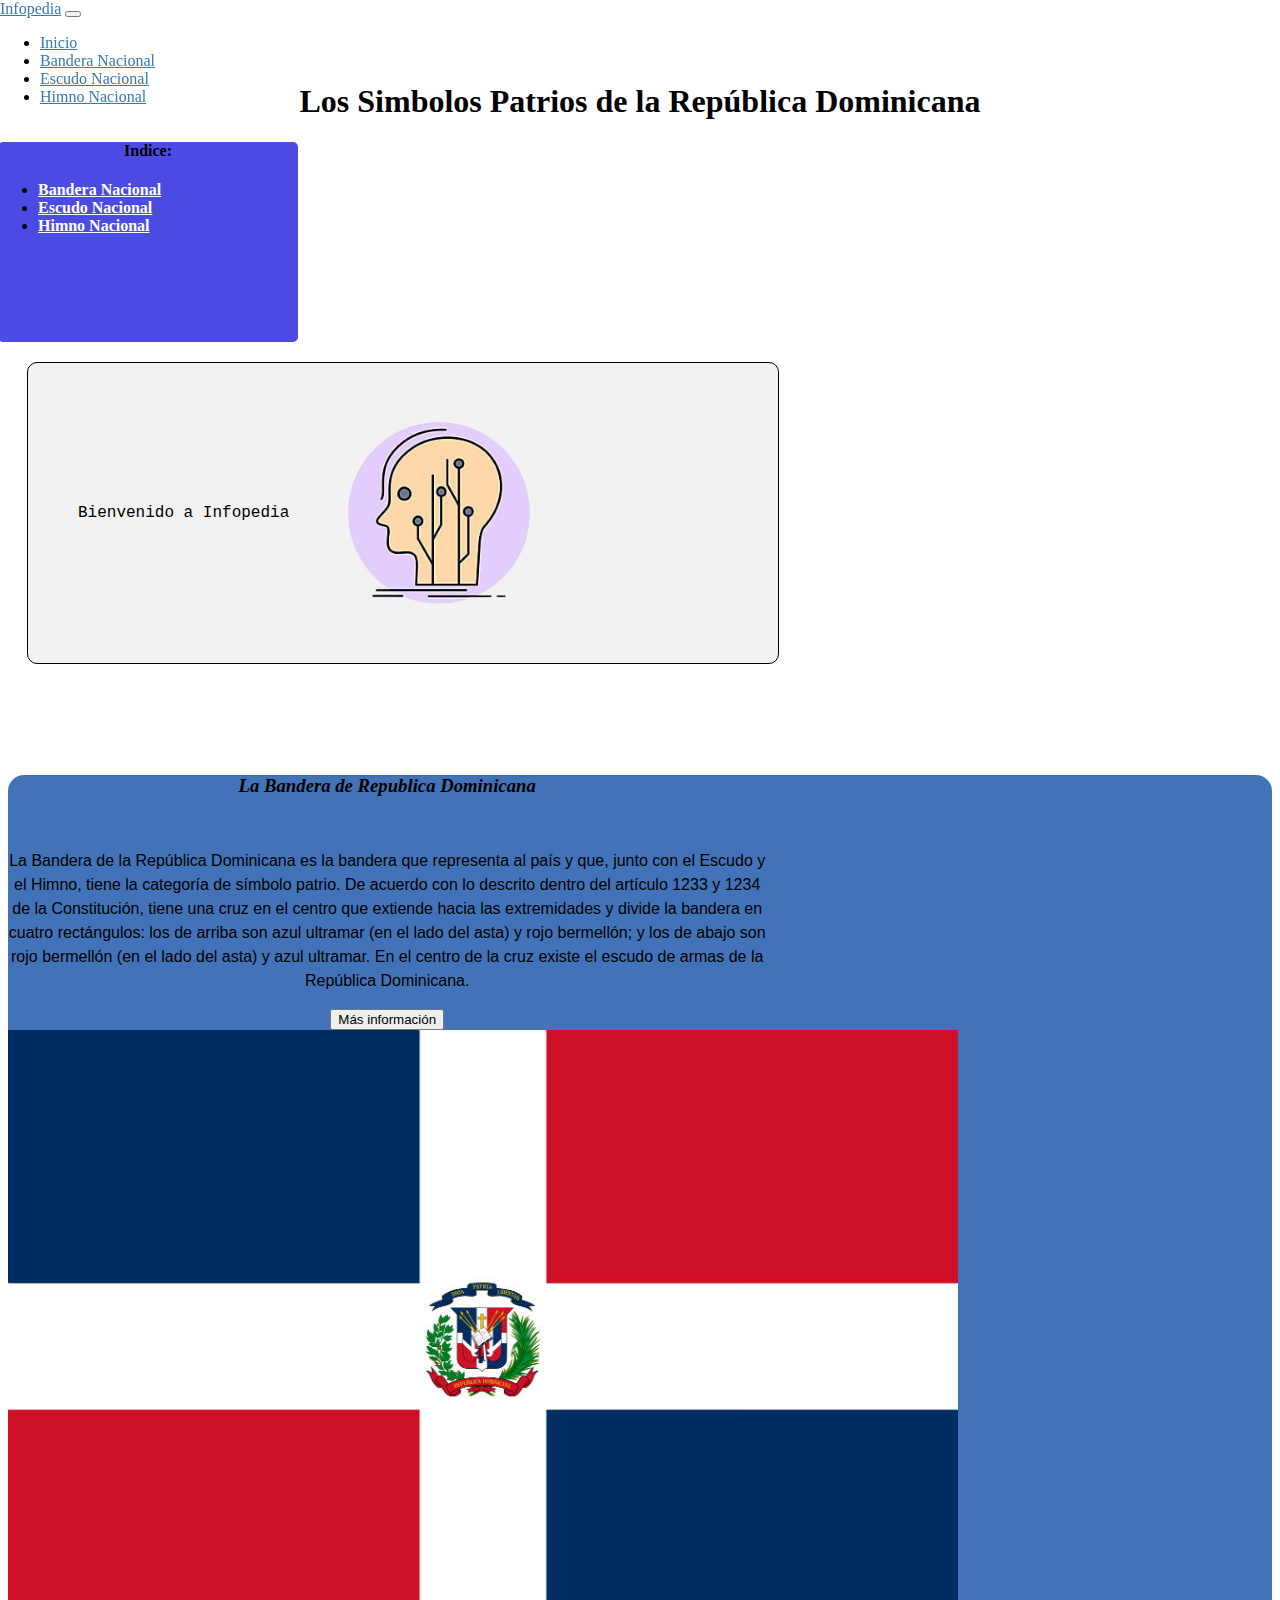
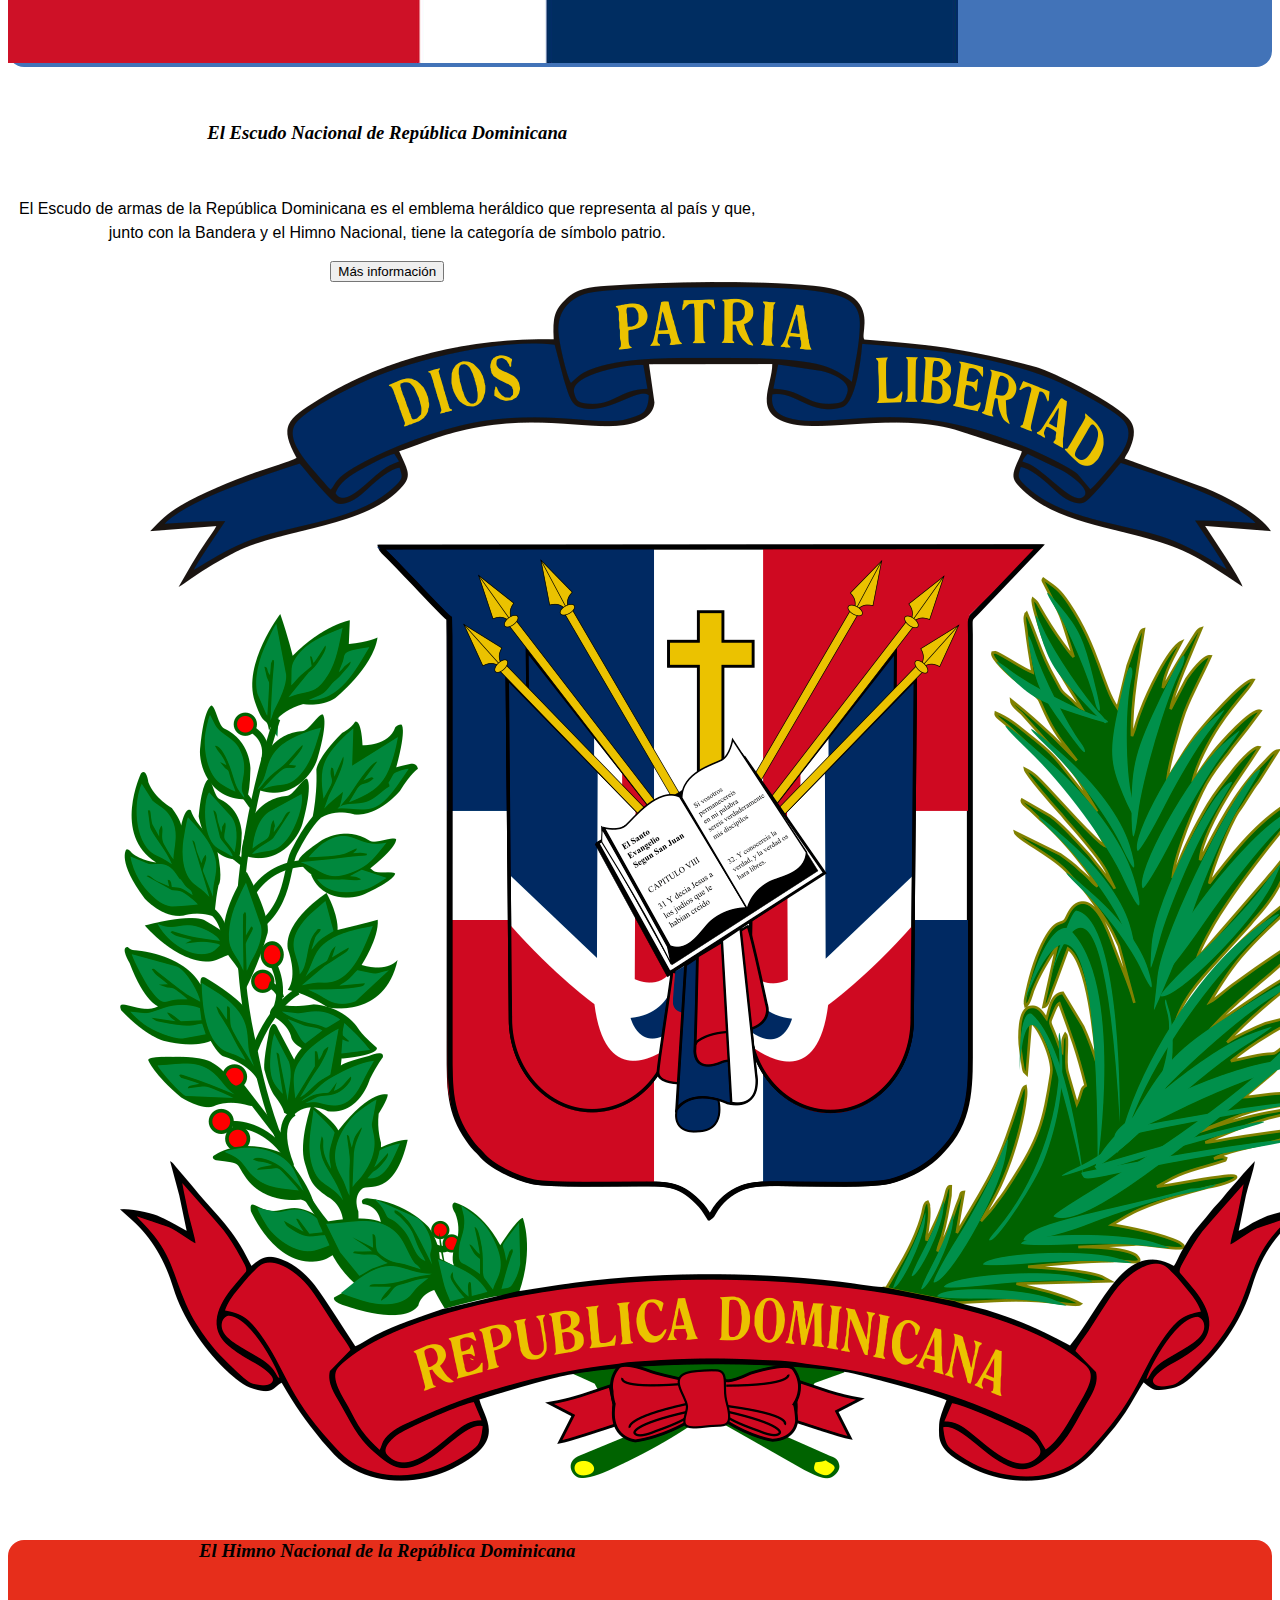
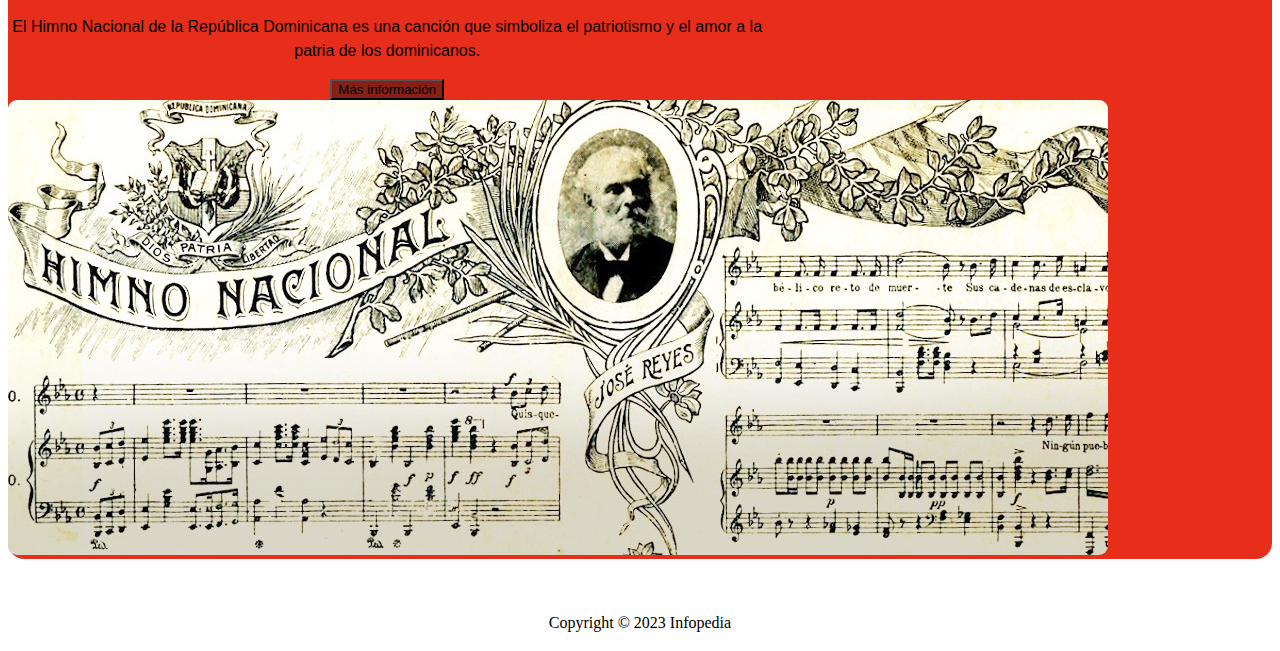
<file: index.html>
<!DOCTYPE html>
<html lang="en">
<head>
  <meta charset="UTF-8">
  <meta http-equiv="X-UA-Compatible" content="IE=edge">
  <meta name="viewport" content="width=device-width, initial-scale=1.0">

  <link href="https://cdn.jsdelivr.net/npm/bootstrap@5.3.0-alpha1/dist/css/bootstrap.min.css" rel="stylesheet" integrity="sha384-GLhlTQ8iRABdZLl6O3oVMWSktQOp6b7In1Zl3/Jr59b6EGGoI1aFkw7cmDA6j6gD" crossorigin="anonymous">
  <link rel="stylesheet" href="css/style.css">
  <link rel="icon" type="image/png" href="img/icon.png">

  <link
  rel="stylesheet"
  href="https://cdnjs.cloudflare.com/ajax/libs/animate.css/4.1.1/animate.min.css"
  />

  <title>Infopedia</title>
</head>

<body>
  <header class="fixed-top">
    <nav class="navbar navbar-expand-lg navbar-dark bg-dark">
      <div class="container-fluid">
        <a class="navbar-brand" href="index.html">Infopedia</a>
        <button class="navbar-toggler" type="button" data-toggle="collapse" data-target="#navbarNav" aria-controls="navbarNav" aria-expanded="false" aria-label="Toggle navigation">
          <span class="navbar-toggler-icon"></span>
        </button>
        <div class="collapse navbar-collapse" id="navbarNav">
          <ul class="navbar-nav">
            <li class="nav-item">
              <a class="nav-link active" aria-current="page" href="index.html">Inicio</a>
            </li>
            <li class="nav-item">
              <a class="nav-link" href="BanderaN.html">Bandera Nacional</a>
            </li>
            <li class="nav-item">
              <a class="nav-link" href="#">Escudo Nacional</a>
            </li>
            <li class="nav-item">
              <a class="nav-link" href="#">Himno Nacional</a>
            </li>
          </ul>
        </div>
      </div>
    </nav>
  </header>
  
<!--El titulo PRINCIPAL WE-->
<div class="Fondo">
  <div class="card-header">
    <br>
    <br>
    <br>
    <h1 class="animate__animated animate__backInRight" class="Titulo_principal" style="text-align:center;">Los Simbolos Patrios de la República Dominicana</h1>
  </div> 
  <!--Indice y Bienvenido a Infopedia-->
  <div class="container my-2 d-flex" style="margin-left: -10px;">
    <div class="card bg-primary text-white mr-5" style="border-radius: 5px;">
      <div class="card-body" style="align-items: center;">
        <h4 class="text-center">Indice:</h4>
        <ul class="list-group list-group-flush">
          <li class="list-group-item bg-light">
            <a id="Indices_Name" href="BanderaN.html" class="text-primary">Bandera Nacional</a>
          </li>
          <li class="list-group-item bg-light">
            <a href="Escudo.html" id="Indices_Name" class="text-primary">Escudo Nacional</a>
          </li>
          <li class="list-group-item bg-light">
            <a href="HimnoN.html" id="Indices_Name" class="text-primary">Himno Nacional</a>
          </li>
        </ul>
      </div>
    </div>

    <!-- Bienvenido a Infopedia -->
  <div class="posicionar d-flex align-items-center">
    <p class="mr-3" style="font-family: 'Courier New', Courier, monospace;">Bienvenido a Infopedia</p>
    <img src="img/Logo_infopedia-remove.png" alt="Logo Infopedia" class="Imagen">
  </div>
</div>

<!--Espaciado para principiantes-->
<br>
<br>
<br>
<br>

<!--La Bandera Nacional-->
<div class="d-flex align-items-center" style="background-color: #4273B8; border-radius: 1em;">
  <div class="text-left" style="width: 60%;">
    <h3 class="animate__animated animate__wobble" style="font-style: italic; text-align: center;">La Bandera de Republica Dominicana</h3>
    <br>
    <p style="font-family: 'Franklin Gothic Medium', 'Arial Narrow', Arial, sans-serif; text-align: center;">La Bandera de la República Dominicana es la bandera que representa al país y que, junto con el Escudo y el Himno, tiene la categoría de símbolo patrio.
      De acuerdo con lo descrito dentro del artículo 1233 y 1234 de la Constitución, tiene una cruz en el centro que extiende hacia las extremidades y divide la bandera en cuatro rectángulos: los de arriba son azul ultramar (en el lado del asta) y rojo bermellón; y los de abajo son rojo bermellón (en el lado del asta) y azul ultramar. En el centro de la cruz existe el escudo de armas de la República Dominicana.
    </p>
    <div class="text-center" style="margin-top: 10px;">
      <button class="btn btn-primary" >Más información</button>
    </div>
  </div>
  <div class="text-right" style="width: 40%;">
    <img src="img/bandera-de-republica-dominicana.jpg" alt="Bandera" class="img-fluid">
  </div>
</div>

<br>
<br>

<!-- Escudo Nacional -->
<div class="d-flex align-items-center" style="background-color: rgb(255, 255, 255); border-radius: 1em;">
  <div class="text-left" style="width: 60%;">
    <h3 class="animate__animated animate__fadeInDown" style="font-style: italic; text-align: center;">El Escudo Nacional de República Dominicana</h3>
    <br>
    <p style="font-family: 'Franklin Gothic Medium', 'Arial Narrow', Arial, sans-serif; text-align: center;">El Escudo de armas de la República Dominicana es el emblema heráldico que representa al país y que, junto con la Bandera y el Himno Nacional, tiene la categoría de símbolo patrio.
    </p>
    <div class="text-center" style="margin-top: 10px;">
      <button class="btn btn-primary">Más información</button>
    </div>
  </div>
  <div class="text-right" style="width: 23%; margin-left: 7em;">
    <img src="img/escudoRD.png" alt="Bandera" class="img-fluid">
  </div>
</div>

<br>
<br>

<!-- Himno Nacional -->
<div class="d-flex align-items-center" style="background-color:#e62e1b ; border-radius: 1em;">
  <div class="text-left" style="width: 60%;">
    <h3 class="animate__animated animate__fadeInRight" style="font-style: italic; text-align: center;">El Himno Nacional de la República Dominicana</h3>
    <br>
    <p style="font-family: 'Franklin Gothic Medium', 'Arial Narrow', Arial, sans-serif ; text-align: center;">El Himno Nacional de la República Dominicana es una canción que simboliza el patriotismo y el amor a la patria de los dominicanos.
    </p>
    <div class="text-center" style="margin-top: 10px;">
      <button class="btn btn-primary" style="background-color: #862014;">Más información</button>
    </div>
  </div>
  <div class="text-right" style="width: 44%;">
    <img src="img/himno_introductorio.jpg" alt="Bandera" class="img-fluid" style="border-radius: 9px;">
  </div>
</div>

<br>
<br>

<footer class="bg-dark text-white py-3">
  <div class="container">
    <p class="text-center">Copyright &copy; 2023 Infopedia</p>
  </div>
</footer>

<script src="https://code.jquery.com/jquery-3.6.0.min.js"></script>
<script src="script/script.js"></script>
<script src="https://cdn.jsdelivr.net/npm/bootstrap@5.3.0-alpha1/dist/js/bootstrap.bundle.min.js" integrity="sha384-w76AqPfDkMBDXo30jS1Sgez6pr3x5MlQ1ZAGC+nuZB+EYdgRZgiwxhTBTkF7CXvN" crossorigin="anonymous"></script>
</body>
</html>
</file>
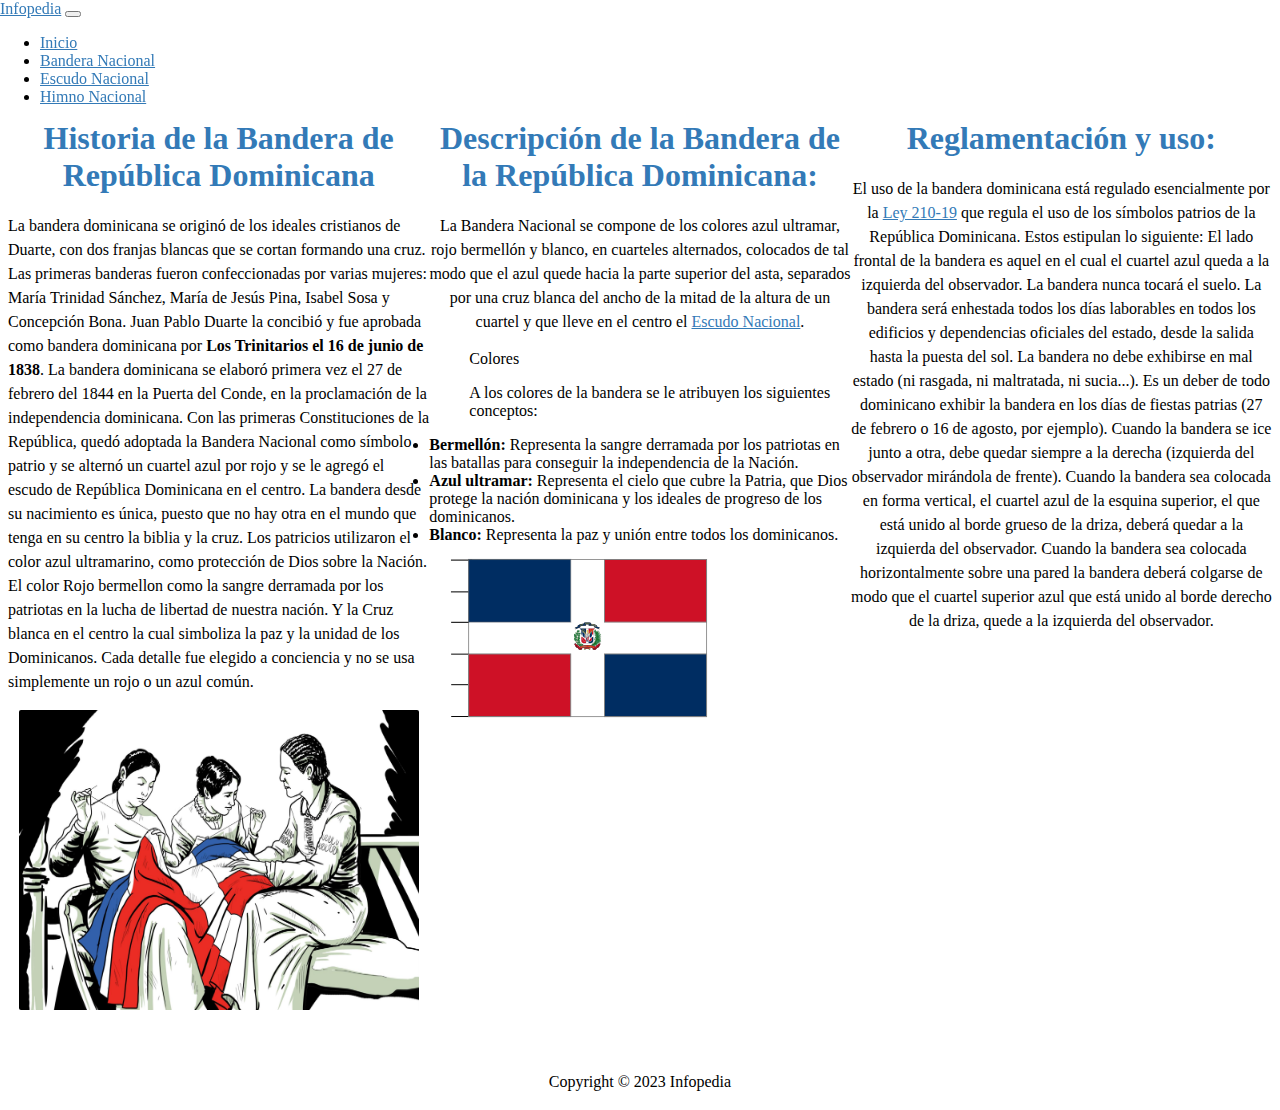
<file: BanderaN.html>
<!DOCTYPE html>
<html lang="en">
<head>
    <meta charset="UTF-8">
    <meta http-equiv="X-UA-Compatible" content="IE=edge">
    <meta name="viewport" content="width=device-width, initial-scale=1.0">
    <link href="https://cdn.jsdelivr.net/npm/bootstrap@5.3.0-alpha1/dist/css/bootstrap.min.css" rel="stylesheet" integrity="sha384-GLhlTQ8iRABdZLl6O3oVMWSktQOp6b7In1Zl3/Jr59b6EGGoI1aFkw7cmDA6j6gD" crossorigin="anonymous">
    <link rel="stylesheet" href="css/style.css">
    <link rel="icon" type="image/png" href="img/icon.png">

    <link
    rel="stylesheet"
    href="https://cdnjs.cloudflare.com/ajax/libs/animate.css/4.1.1/animate.min.css"
    />
    <title>Bandera Nacional</title>
</head>
<body>
    <header class="fixed-top">
        <nav class="navbar navbar-expand-lg navbar-dark bg-dark">
          <div class="container-fluid">
            <a class="navbar-brand" href="index.html">Infopedia</a>
            <button class="navbar-toggler" type="button" data-toggle="collapse" data-target="#navbarNav" aria-controls="navbarNav" aria-expanded="false" aria-label="Toggle navigation">
              <span class="navbar-toggler-icon"></span>
            </button>
            <div class="collapse navbar-collapse" id="navbarNav">
              <ul class="navbar-nav">
                <li class="nav-item">
                  <a class="nav-link active" aria-current="page" href="index.html">Inicio</a>
                </li>
                <li class="nav-item">
                  <a class="nav-link" href="BanderaN.html">Bandera Nacional</a>
                </li>
                <li class="nav-item">
                  <a class="nav-link" href="Escudo.html">Escudo Nacional</a>
                </li>
                <li class="nav-item">
                  <a class="nav-link" href="HimnoN.html">Himno Nacional</a>
                </li>
              </ul>
            </div>
          </div>
        </nav>
    </header>

      <br>
      <br>
      <br>
      <br>

    <main class="main">
        <section class="section" id="historia">
            <div class="container">
                <h2 class="text-center animate__animated animate__bounceInDown">Historia de la Bandera de República Dominicana</h2>
                <p class="animate__animated animate__fadeIn" class="container">La bandera dominicana se originó de los ideales cristianos de Duarte, con dos franjas blancas que se cortan formando una cruz. Las primeras banderas fueron confeccionadas por varias mujeres: María Trinidad Sánchez, María de Jesús Pina, Isabel Sosa y Concepción Bona. Juan Pablo Duarte la concibió y fue aprobada como bandera dominicana por <strong>Los Trinitarios</strong> <strong>el 16 de junio de 1838</strong>. La bandera dominicana se elaboró primera vez el 27 de febrero del 1844 en la Puerta del Conde, en la proclamación de la independencia dominicana.

                    Con las primeras Constituciones de la República, quedó adoptada la Bandera Nacional como símbolo patrio y se alternó un cuartel azul por rojo y se le agregó el escudo de República Dominicana en el centro.
                    
                    La bandera desde su nacimiento es única, puesto que no hay otra en el mundo que tenga en su centro la biblia y la cruz.
                    
                    Los patricios utilizaron el color azul ultramarino, como protección de Dios sobre la Nación. El color Rojo bermellon como la sangre derramada por los patriotas en la lucha de libertad de nuestra nación. Y la Cruz blanca en el centro la cual simboliza la paz y la unidad de los Dominicanos. Cada detalle fue elegido a conciencia y no se usa simplemente un rojo o un azul común.</p>
                    <center>
                    <img style="width: 400px; height: 300px; border-radius: 2px;" src="img/hermanas trias.jpg" alt="Las Hermanas Trinidad">
                    </center>
            </div>
        </section>
        <br>
        <main class="main">
            <section>
                <div class="container">
                  <dirv class="row">
                    <div class="col-md-6">
                      <h2 style="text-align: center;">Descripción de la Bandera de la República Dominicana:</h2>

                    <p style="text-align: center;">La Bandera Nacional se compone de los colores azul ultramar, rojo bermellón y blanco, en cuarteles alternados, colocados de tal modo que el azul quede hacia la parte superior del asta, separados por una cruz blanca del ancho de la mitad de la altura de un cuartel y que lleve en el centro el <a href="Escudo.html">Escudo Nacional</a>.</p>
                    <ul>Colores</ul>
                    <ul>A los colores de la bandera se le atribuyen los siguientes conceptos:</ul>
                    <li><strong>Bermellón:</strong> Representa la sangre derramada por los patriotas en las batallas para conseguir la independencia de la Nación.</li>
                    <li><strong>Azul ultramar:</strong> Representa el cielo que cubre la Patria, que Dios protege la nación dominicana y los ideales de progreso de los dominicanos.</li>
                    <li><strong>Blanco:</strong> Representa la paz y unión entre todos los dominicanos.</li>
                    </div>
                    <div class="col-md-6" style="margin-bottom: 80px;">
                      <img style="margin-bottom: 80px;" src="img/colores de bandera.png" alt="Representacion">
                    </div>
                     
                  </dirv>
            </div>
            </section>
        </main>
        <br>
        <br>
        <main class="main">
            <section>
                <div class="container">
                    <h2 style="text-align: center;">Reglamentación y uso:</h2>

                    <p style="text-align: center;">El uso de la bandera dominicana está regulado esencialmente por la <a href="https://es.scribd.com/document/416788623/Ley-210-19">Ley 210-19</a> que regula el uso de los símbolos patrios de la República Dominicana. Estos estipulan lo siguiente:

                        El lado frontal de la bandera es aquel en el cual el cuartel azul queda a la izquierda del observador.
                        La bandera nunca tocará el suelo.
                        La bandera será enhestada todos los días laborables en todos los edificios y dependencias oficiales del estado, desde la salida hasta la puesta del sol.
                        La bandera no debe exhibirse en mal estado (ni rasgada, ni maltratada, ni sucia...).
                        Es un deber de todo dominicano exhibir la bandera en los días de fiestas patrias (27 de febrero o 16 de agosto, por ejemplo).
                        Cuando la bandera se ice junto a otra, debe quedar siempre a la derecha (izquierda del observador mirándola de frente).
                        Cuando la bandera sea colocada en forma vertical, el cuartel azul de la esquina superior, el que está unido al borde grueso de la driza, deberá quedar a la izquierda del observador.
                        Cuando la bandera sea colocada horizontalmente sobre una pared la bandera deberá colgarse de modo que el cuartel superior azul que está unido al borde derecho de la driza, quede a la izquierda del observador.</p>
                
                </div>
            </section>
        </main>
    </main>

<footer class="bg-dark text-white py-3">
 <div class="container">
     <p class="text-center">Copyright &copy; 2023 Infopedia</p>
 </div>
</footer>

 <script src="https://code.jquery.com/jquery-3.6.0.min.js"></script>
 <script src="script/script.js"></script>
 <script src="https://cdn.jsdelivr.net/npm/bootstrap@5.3.0-alpha1/dist/js/bootstrap.bundle.min.js" integrity="sha384-w76AqPfDkMBDXo30jS1Sgez6pr3x5MlQ1ZAGC+nuZB+EYdgRZgiwxhTBTkF7CXvN" crossorigin="anonymous"></script>
</body>
</html>
</file>
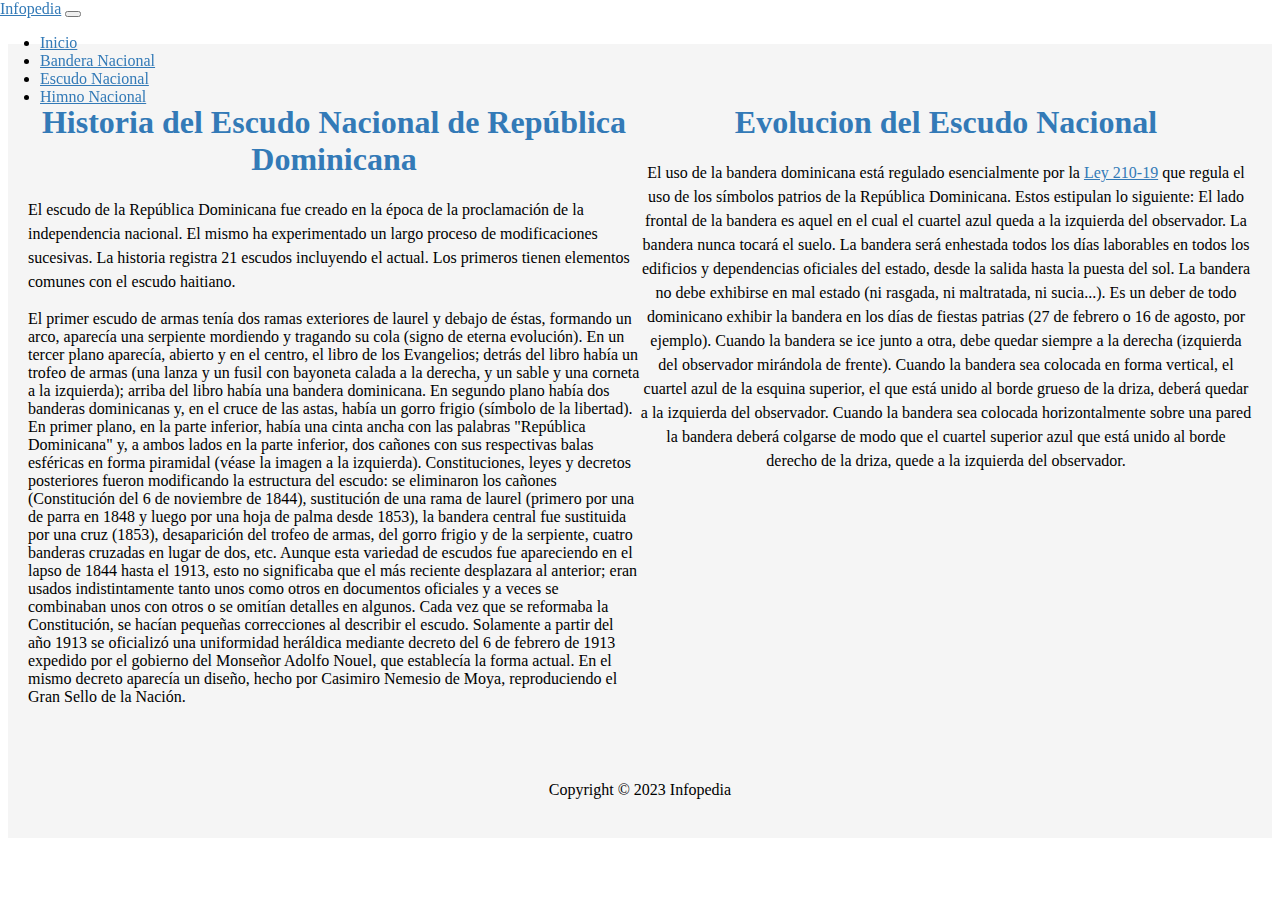
<file: Escudo.html>
<!DOCTYPE html>
<html lang="en">
<head>
    <meta charset="UTF-8">
    <meta http-equiv="X-UA-Compatible" content="IE=edge">
    <meta name="viewport" content="width=device-width, initial-scale=1.0">
    <link href="https://cdn.jsdelivr.net/npm/bootstrap@5.3.0-alpha1/dist/css/bootstrap.min.css" rel="stylesheet" integrity="sha384-GLhlTQ8iRABdZLl6O3oVMWSktQOp6b7In1Zl3/Jr59b6EGGoI1aFkw7cmDA6j6gD" crossorigin="anonymous">
    <link rel="stylesheet" href="css/style.css">
    <link rel="icon" type="image/png" href="img/icon.png">

    <link
    rel="stylesheet"
    href="https://cdnjs.cloudflare.com/ajax/libs/animate.css/4.1.1/animate.min.css"
    />
    <title>Bandera Nacional</title>
</head>
<body>
    <header class="fixed-top">
        <nav class="navbar navbar-expand-lg navbar-dark bg-dark">
          <div class="container-fluid">
            <a class="navbar-brand" href="index.html">Infopedia</a>
            <button class="navbar-toggler" type="button" data-toggle="collapse" data-target="#navbarNav" aria-controls="navbarNav" aria-expanded="false" aria-label="Toggle navigation">
              <span class="navbar-toggler-icon"></span>
            </button>
            <div class="collapse navbar-collapse" id="navbarNav">
              <ul class="navbar-nav">
                <li class="nav-item">
                  <a class="nav-link active" aria-current="page" href="index.html">Inicio</a>
                </li>
                <li class="nav-item">
                  <a class="nav-link" href="BanderaN.html">Bandera Nacional</a>
                </li>
                <li class="nav-item">
                  <a class="nav-link" href="Escudo.html">Escudo Nacional</a>
                </li>
                <li class="nav-item">
                  <a class="nav-link" href="HimnoN.html">Himno Nacional</a>
                </li>
              </ul>
            </div>
          </div>
        </nav>
    </header>

      <br>
      <br>

      <div class="decorativo">
        <main class="main">
          <section class="section" id="historia">
            <div class="container">
              <h2 class="text-center animate__animated animate__bounceInDown">Historia del Escudo Nacional de República Dominicana</h2>
              <p class="animate__animated animate__fadeIn">El escudo de la República Dominicana fue creado en la época de la proclamación de la independencia nacional. El mismo ha experimentado un largo proceso de modificaciones sucesivas. La historia registra 21 escudos incluyendo el actual. Los primeros tienen elementos comunes con el escudo haitiano.</p>
                    El primer escudo de armas tenía dos ramas exteriores de laurel y debajo de éstas, formando un arco, aparecía una serpiente mordiendo y tragando su cola (signo de eterna evolución). En un tercer plano aparecía, abierto y en el centro, el libro de los Evangelios; detrás del libro había un trofeo de armas (una lanza y un fusil con bayoneta calada a la derecha, y un sable y una corneta a la izquierda); arriba del libro había una bandera dominicana. En segundo plano había dos banderas dominicanas y, en el cruce de las astas, había un gorro frigio (símbolo de la libertad). En primer plano, en la parte inferior, había una cinta ancha con las palabras "República Dominicana" y, a ambos lados en la parte inferior, dos cañones con sus respectivas balas esféricas en forma piramidal (véase la imagen a la izquierda). Constituciones, leyes y decretos posteriores fueron modificando la estructura del escudo: se eliminaron los cañones (Constitución del 6 de noviembre de 1844), sustitución de una rama de laurel (primero por una de parra en 1848 y luego por una hoja de palma desde 1853), la bandera central fue sustituida por una cruz (1853), desaparición del trofeo de armas, del gorro frigio y de la serpiente, cuatro banderas cruzadas en lugar de dos, etc.
                    
                    Aunque esta variedad de escudos fue apareciendo en el lapso de 1844 hasta el 1913, esto no significaba que el más reciente desplazara al anterior; eran usados indistintamente tanto unos como otros en documentos oficiales y a veces se combinaban unos con otros o se omitían detalles en algunos. Cada vez que se reformaba la Constitución, se hacían pequeñas correcciones al describir el escudo.
                    
                    Solamente a partir del año 1913 se oficializó una uniformidad heráldica mediante decreto del 6 de febrero de 1913 expedido por el gobierno del Monseñor Adolfo Nouel, que establecía la forma actual. En el mismo decreto aparecía un diseño, hecho por Casimiro Nemesio de Moya, reproduciendo el Gran Sello de la Nación.</p>
            </div>
        </section>

          
            <section>
              <div class="container">
                    <h2 style="text-align: center;">Evolucion del Escudo Nacional</h2>

                    <p style="text-align: center; " >El uso de la bandera dominicana está regulado esencialmente por la <a href="https://es.scribd.com/document/416788623/Ley-210-19">Ley 210-19</a> que regula el uso de los símbolos patrios de la República Dominicana. Estos estipulan lo siguiente:

                        El lado frontal de la bandera es aquel en el cual el cuartel azul queda a la izquierda del observador.
                        La bandera nunca tocará el suelo.
                        La bandera será enhestada todos los días laborables en todos los edificios y dependencias oficiales del estado, desde la salida hasta la puesta del sol.
                        La bandera no debe exhibirse en mal estado (ni rasgada, ni maltratada, ni sucia...).
                        Es un deber de todo dominicano exhibir la bandera en los días de fiestas patrias (27 de febrero o 16 de agosto, por ejemplo).
                        Cuando la bandera se ice junto a otra, debe quedar siempre a la derecha (izquierda del observador mirándola de frente).
                        Cuando la bandera sea colocada en forma vertical, el cuartel azul de la esquina superior, el que está unido al borde grueso de la driza, deberá quedar a la izquierda del observador.
                        Cuando la bandera sea colocada horizontalmente sobre una pared la bandera deberá colgarse de modo que el cuartel superior azul que está unido al borde derecho de la driza, quede a la izquierda del observador.</p>
                
                </div>
            </section>
        </main>
    </main>

<footer class="bg-dark text-white py-3">
 <div class="container">
     <p class="text-center">Copyright &copy; 2023 Infopedia</p>
 </div>
</footer>

 <script src="https://code.jquery.com/jquery-3.6.0.min.js"></script>
 <script src="script/script.js"></script>
 <script src="https://cdn.jsdelivr.net/npm/bootstrap@5.3.0-alpha1/dist/js/bootstrap.bundle.min.js" integrity="sha384-w76AqPfDkMBDXo30jS1Sgez6pr3x5MlQ1ZAGC+nuZB+EYdgRZgiwxhTBTkF7CXvN" crossorigin="anonymous"></script>
</body>
</html>
</file>
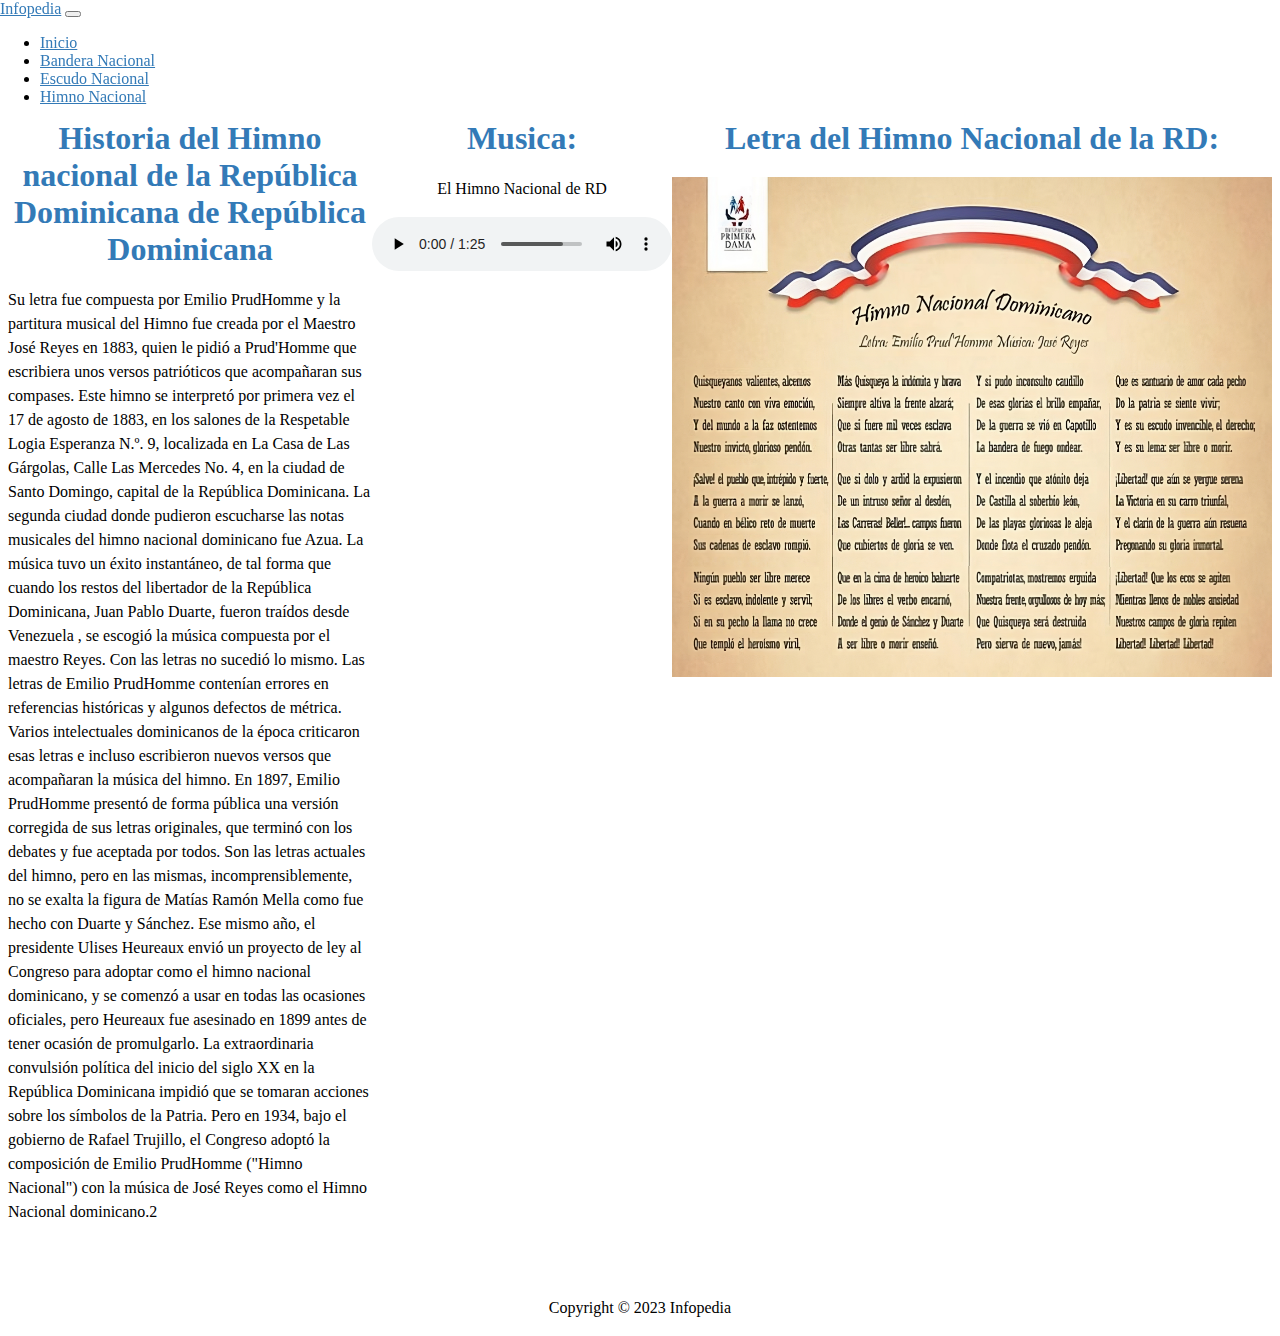
<file: HimnoN.html>
<!DOCTYPE html>
<html lang="en">
<head>
    <meta charset="UTF-8">
    <meta http-equiv="X-UA-Compatible" content="IE=edge">
    <meta name="viewport" content="width=device-width, initial-scale=1.0">
    <link href="https://cdn.jsdelivr.net/npm/bootstrap@5.3.0-alpha1/dist/css/bootstrap.min.css" rel="stylesheet" integrity="sha384-GLhlTQ8iRABdZLl6O3oVMWSktQOp6b7In1Zl3/Jr59b6EGGoI1aFkw7cmDA6j6gD" crossorigin="anonymous">
    <link rel="stylesheet" href="css/style.css">
    <link rel="icon" type="image/png" href="img/icon.png">

    <link
    rel="stylesheet"
    href="https://cdnjs.cloudflare.com/ajax/libs/animate.css/4.1.1/animate.min.css"
    />
    <title>Bandera Nacional</title>
</head>
<body>
    <header class="fixed-top">
        <nav class="navbar navbar-expand-lg navbar-dark bg-dark">
          <div class="container-fluid">
            <a class="navbar-brand" href="index.html">Infopedia</a>
            <button class="navbar-toggler" type="button" data-toggle="collapse" data-target="#navbarNav" aria-controls="navbarNav" aria-expanded="false" aria-label="Toggle navigation">
              <span class="navbar-toggler-icon"></span>
            </button>
            <div class="collapse navbar-collapse" id="navbarNav">
              <ul class="navbar-nav">
                <li class="nav-item">
                  <a class="nav-link active" aria-current="page" href="index.html">Inicio</a>
                </li>
                <li class="nav-item">
                  <a class="nav-link" href="BanderaN.html">Bandera Nacional</a>
                </li>
                <li class="nav-item">
                  <a class="nav-link" href="Escudo.html">Escudo Nacional</a>
                </li>
                <li class="nav-item">
                  <a class="nav-link" href="HimnoN.html">Himno Nacional</a>
                </li>
              </ul>
            </div>
          </div>
        </nav>
    </header>

      <br>
      <br>
      <br>
      <br>

    <main class="main">
        <section class="section" id="historia">
            <div class="container">
                <h2 class="text-center animate__animated animate__bounceInDown">Historia del Himno nacional de la República Dominicana de República Dominicana</h2>
                <p class="animate__animated animate__fadeIn">Su letra fue compuesta por Emilio PrudHomme y la partitura musical del Himno fue creada por el Maestro José Reyes en 1883, quien le pidió a Prud'Homme que escribiera unos versos patrióticos que acompañaran sus compases. Este himno se interpretó por primera vez el 17 de agosto de 1883, en los salones de la Respetable Logia Esperanza N.º. 9, localizada en La Casa de Las Gárgolas, Calle Las Mercedes No. 4, en la ciudad de Santo Domingo, capital de la República Dominicana. La segunda ciudad donde pudieron escucharse las notas musicales del himno nacional dominicano fue Azua.

                    La música tuvo un éxito instantáneo, de tal forma que cuando los restos del libertador de la República Dominicana, Juan Pablo Duarte, fueron traídos desde Venezuela , se escogió la música compuesta por el maestro Reyes.
                    
                    Con las letras no sucedió lo mismo. Las letras de Emilio PrudHomme contenían errores en referencias históricas y algunos defectos de métrica. Varios intelectuales dominicanos de la época criticaron esas letras e incluso escribieron nuevos versos que acompañaran la música del himno. En 1897, Emilio PrudHomme presentó de forma pública una versión corregida de sus letras originales, que terminó con los debates y fue aceptada por todos. Son las letras actuales del himno, pero en las mismas, incomprensiblemente, no se exalta la figura de Matías Ramón Mella como fue hecho con Duarte y Sánchez. Ese mismo año, el presidente Ulises Heureaux envió un proyecto de ley al Congreso para adoptar como el himno nacional dominicano, y se comenzó a usar en todas las ocasiones oficiales, pero Heureaux fue asesinado en 1899 antes de tener ocasión de promulgarlo.
                    
                    La extraordinaria convulsión política del inicio del siglo XX en la República Dominicana impidió que se tomaran acciones sobre los símbolos de la Patria. Pero en 1934, bajo el gobierno de Rafael Trujillo, el Congreso adoptó la composición de Emilio PrudHomme ("Himno Nacional") con la música de José Reyes como el Himno Nacional dominicano.2</p>
            </div>
        </section>
        <br>
        <main class="main">
            <section>
                <div class="container">
                    <h2 style="text-align: center;">Musica:</h2>

                    <p style="text-align: center;"> El Himno Nacional de RD </p>
                    <center>
                    <audio src="audio/HimnodeRD.mp3" controls></audio>
                    </center>

                </div>
            </section>
        </main>
        <br>
        <main class="main">
          <section>
              <div class="container">
                  <h2 style="text-align: center;">Letra del Himno Nacional de la RD:</h2>
                  <center>
                  <img src="img/himno-nacional-dominicano-transformed1.jpeg" alt="Letra del Himno" style="align-items: center; width: 600px; height: 500px;">
                  </center>
              </div>
              <br>
              <br>
          </section>
      </main>
    </main>
<footer class="bg-dark text-white py-3">
 <div class="container">
     <p class="text-center">Copyright &copy; 2023 Infopedia</p>
 </div>
</footer>

 <script src="https://code.jquery.com/jquery-3.6.0.min.js"></script>
 <script src="script/script.js"></script>
 <script src="https://cdn.jsdelivr.net/npm/bootstrap@5.3.0-alpha1/dist/js/bootstrap.bundle.min.js" integrity="sha384-w76AqPfDkMBDXo30jS1Sgez6pr3x5MlQ1ZAGC+nuZB+EYdgRZgiwxhTBTkF7CXvN" crossorigin="anonymous"></script>
</body>
</html>
</file>
<file: css/style.css>
.posicionar {
    animation: desvanecer 5s forwards;
    text-align: center;
    padding: 50px;
    border: 1px solid black;
    background-color: #f2f2f2;
    border-radius: 10px;
    width: 300px;
    margin: 20px auto;
    font-size: larger;
    margin-left: 29px;

}

@keyframes desvanecer {
    from {
      opacity: 1;
    }
    to {
      opacity: 0;
    }
}

.ocultar {
    display: none;
}

.Titulo_principal {
    margin: 16px;
    padding: auto;
    position: center;
    color: #022081;
    font-weight: bold;
}

.card {
    width: 300px;
    height: 200px;
}

.bg-primary {
    position: center;
    background-color: #4b4be4 !important;
}

.Fondo{
    background-color: rgb(255, 255, 255);
    border-radius: 3px;
}

#Indices_Name {
    color: #ffffff;
    font-weight: bold;
}

.posicionar {
    display: flex;
    align-items: center;
    width: 650px;
    height: 200px;
}
.Imagen {
    width: 300px;
    height: 300px;
}

.img_Bandera{
    width: 300px;
    height: 200px;
}

.fixed-top {
    position: fixed;
    top: 0;
    right: 0;
    left: 0;
    z-index: 1030;
}

header.fixed-top {
    position: fixed;
    top: 0;
    right: 0;
    left: 0;
    z-index: 1030;
}

.navbar {
    position: absolute;
    top: 0;
    left: 0;
    right: 0;
    z-index: 1;
}
  
.symbols {
    position: relative;
    z-index: 2;
}

.decorativo {
    background-color: #f5f5f5;
    padding: 20px;
  }
  
  .text-center {
    text-align: center;
  }
  
  .container {
    max-width: 800px;
    margin: 0 auto;
  }
  
  p {
    line-height: 1.5;
    font-size: 16px;
  }
  
  a {
    color: #337ab7;
  }
  
  a:hover {
    text-decoration: underline;
  }
  
  section {
    padding: 40px 0;
  }
  
  h2 {
    margin-top: 0;
    margin-bottom: 20px;
    font-size: 32px;
    font-weight: bold;
    color: #337ab7;
  }
  
  .main {
    display: flex;
    justify-content: center;
  }
  
  .animate__animated {
    animation-duration: 1s;
    animation-fill-mode: both;
  }
  
  .animate__bounceInDown {
    animation-name: bounceInDown;
  }
  
  .animate__fadeIn {
    animation-name: fadeIn;
  }
  
  @keyframes bounceInDown {
    from,
    60%,
    75%,
    90%,
    to {
      -webkit-animation-timing-function: cubic-bezier(0.215, 0.610, 0.355, 1.000);
      animation-timing-function: cubic-bezier(0.215, 0.610, 0.355, 1.000);
    }
  
    0% {
      opacity: 0;
      transform: translate3d(0, -3000px, 0);
    }
  
    60% {
      opacity: 1;
      transform: translate3d(0, 25px, 0);
    }
  
    75% {
      transform: translate3d(0, -10px, 0);
    }
  
    90% {
      transform: translate3d(0, 5px, 0);
    }
  
    to {
      transform: none;
    }
  }
  
  @keyframes fadeIn {
    from {
      opacity: 0;
    }
  
    to {
      opacity: 1;
    }
  }
</file>
